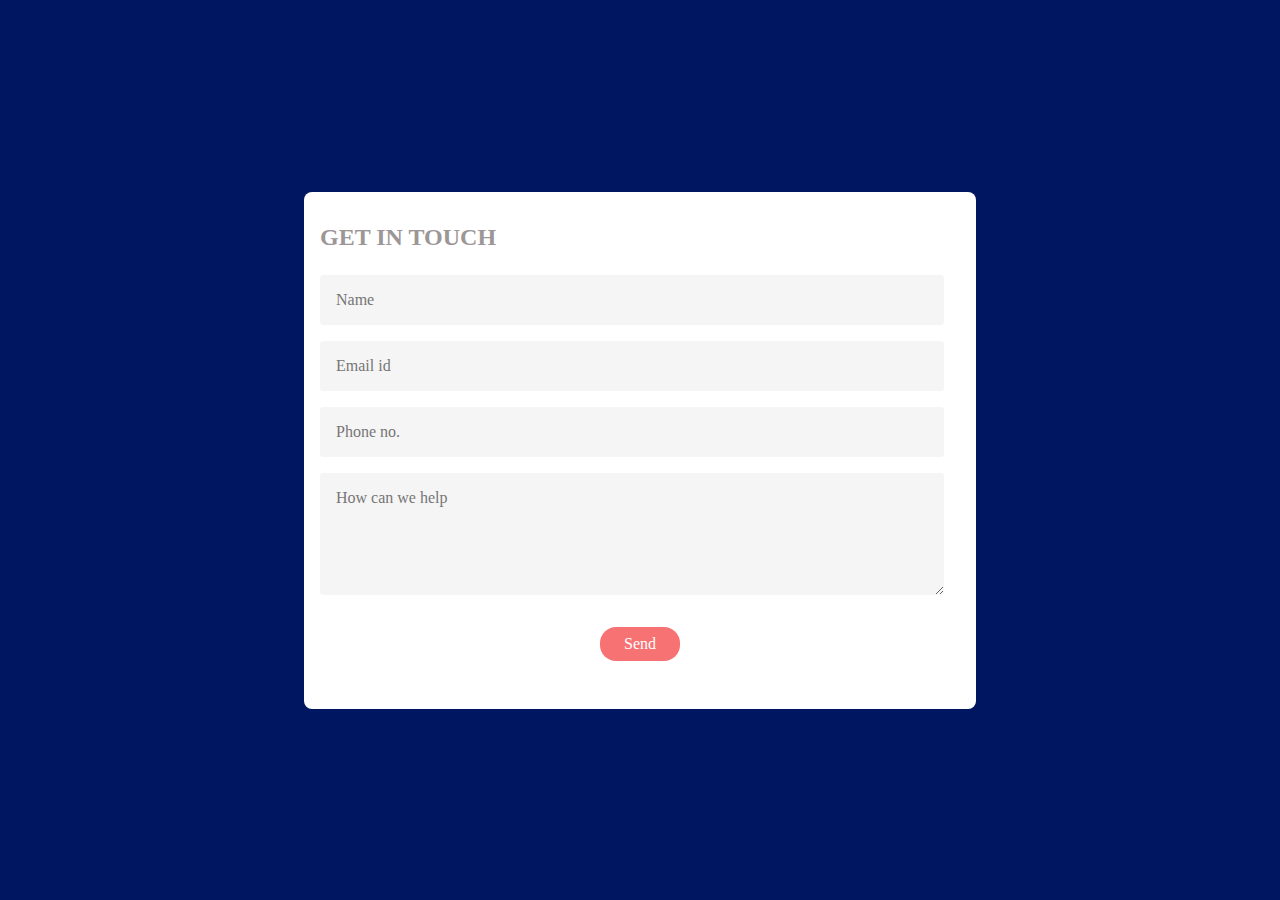
<file: index.html>
<!DOCTYPE html>
<html lang="en">
<head>
    <meta charset="UTF-8">
    <meta http-equiv="X-UA-Compatible" content="IE=edge">
    <meta name="viewport" content="width=device-width, initial-scale=1.0">
    <link rel="stylesheet" href="./index.css">
</head>
<body>
    <div class="container">
        <form action="https://formsubmit.co/85ca41d4ded47836464255e2db0cf345" method="POST">
            <h2>GET IN TOUCH</h2>
            <input type="text" name="_honey" style="display:none;">
            <!--Disable captcha-->
            <input type="hidden" name="_captcha" value="false">
            <!--Next page-->
            <input type="hidden" name="_next" value="https://hadijah10.github.io/ContactForm/success.html">
            <input type="text"  name = "name" placeholder="Name" required>
            <input type="email"  id="email" name="email" placeholder="Email id" required>
            <input type="text"  name="number" placeholder="Phone no." required>
            <textarea name="message" id="message" name="message" rows="5" placeholder="How can we help"></textarea>
            <button>Send</button>
        </form>
        
    </div>
</body>
</html>
</file>
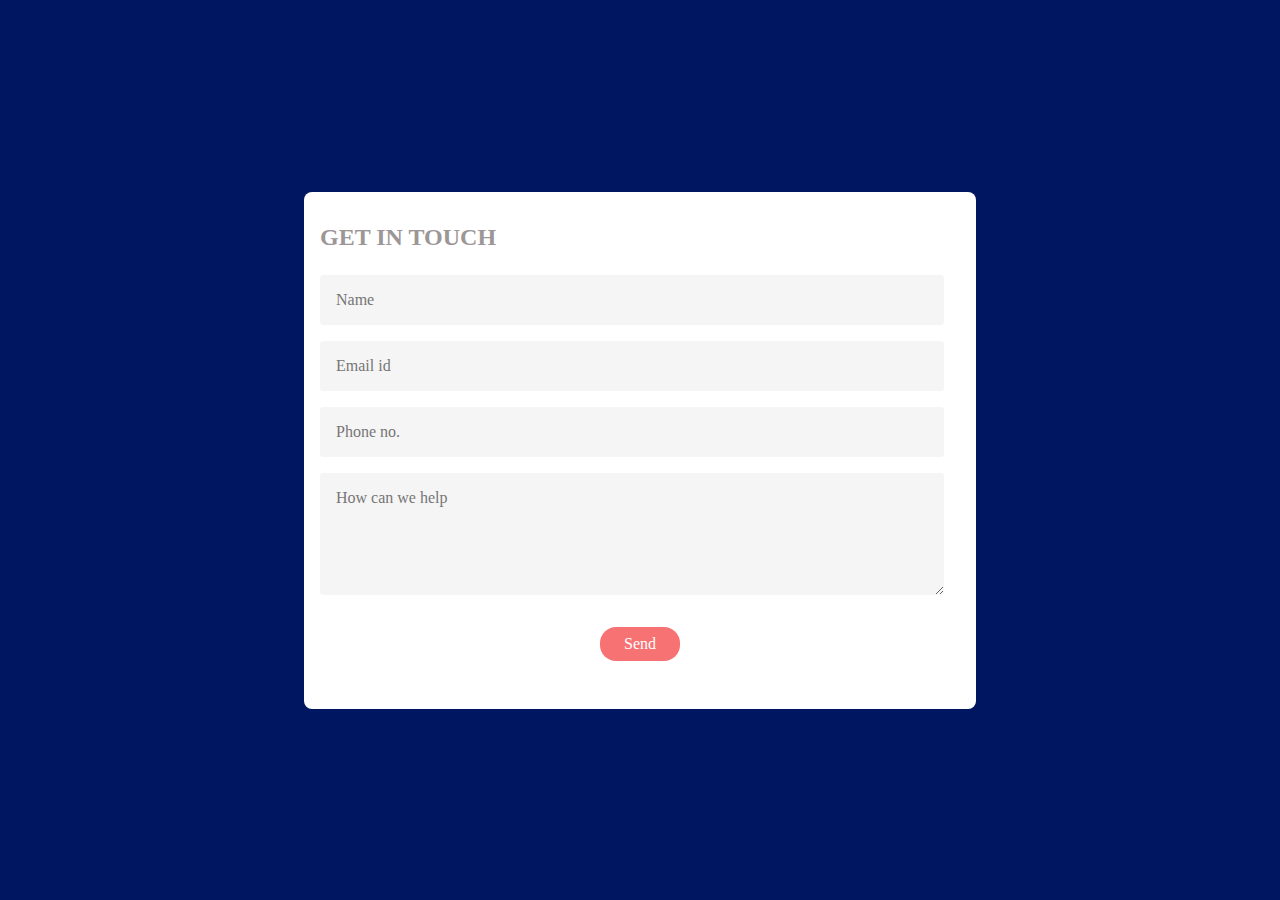
<file: ContactForm/index.html>
<!DOCTYPE html>
<html lang="en">
<head>
    <meta charset="UTF-8">
    <meta http-equiv="X-UA-Compatible" content="IE=edge">
    <meta name="viewport" content="width=device-width, initial-scale=1.0">
    <link rel="stylesheet" href="./index.css">
</head>
<body>
    <div class="container">
        <form action="https://formsubmit.co/mohamaduhadijatu@gmail.com@email.com" method="POST">
            <h2>GET IN TOUCH</h2>
            <input type="text"  name = "name" placeholder="Name" required>
            <input type="email"  id="email" name="email" placeholder="Email id" required>
            <input type="text"  name="number" placeholder="Phone no." required>
            <textarea name="message" id="message" name="message" rows="5" placeholder="How can we help"></textarea>
            <button>Send</button>
        </form>
        
    </div>
</body>
</html>
</file>
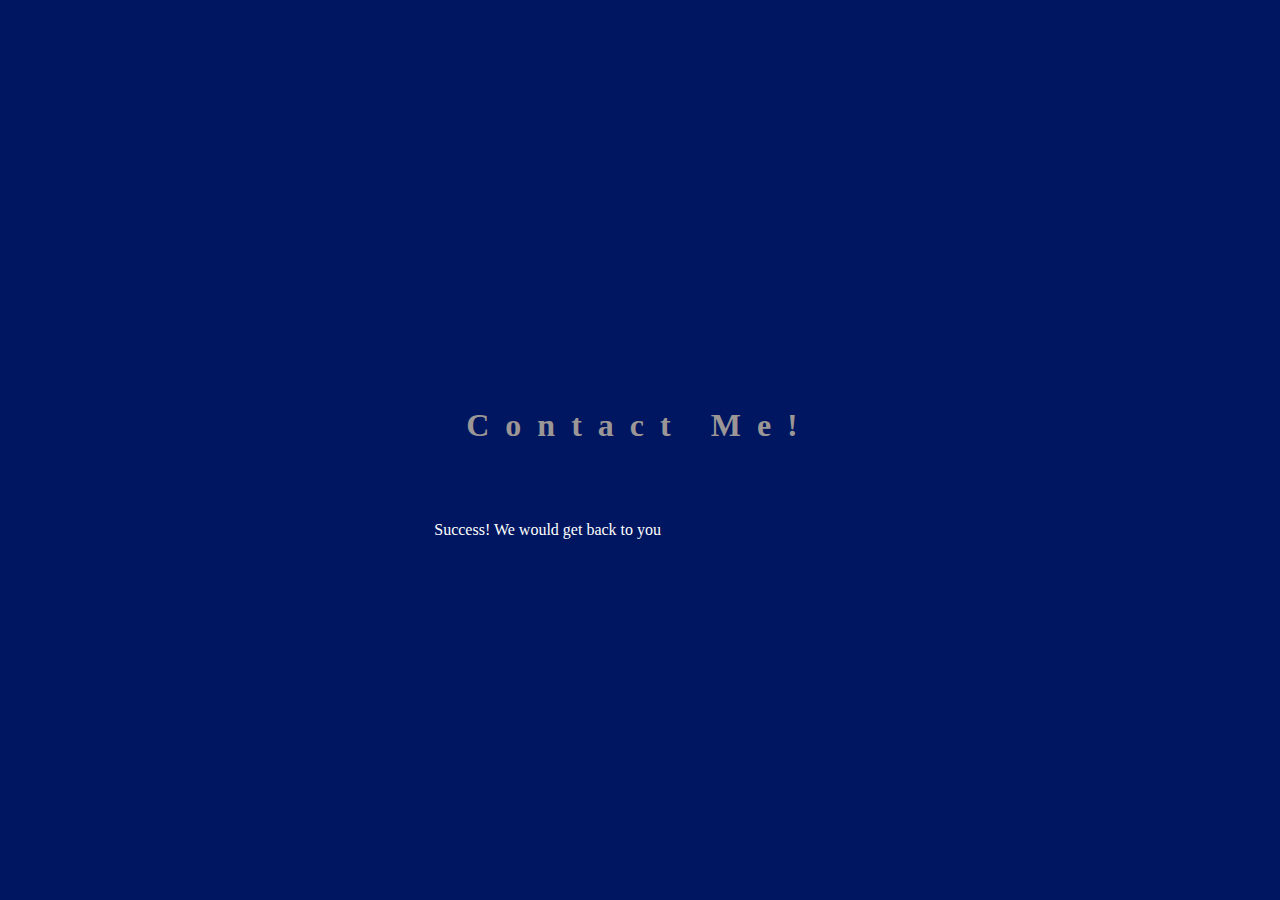
<file: success.html>
<!DOCTYPE html>
<html lang="en">
<head>
    <meta charset="UTF-8">
    <meta http-equiv="X-UA-Compatible" content="IE=edge">
    <meta name="viewport" content="width=device-width, initial-scale=1.0">
    <link rel="stylesheet" href="./index.css">
</head>
<body>
    <div class="container2">
        <div style="color:white ;">
            <h2>Contact Me!</h2>
            <p>Success! We would get back to you</p>
        </div>
    </div>
</body>
</html>
</file>
<file: index.css>
body{
    margin:0;
    min-height:100vh;
    background-color:#001660;
    display:flex;
    align-items:center;
    justify-content:center;
}
*{
    box-size:border-box;
    margin:0;
    padding:0;
    font-family:poppins,sans serif;
}

form{
    display:flex;
    flex-direction:column;
    background: white;
    padding: 2em 1em;
    border-radius: 0.5em;
   min-width:50vw;
}

h2{
    color: #9c9696;
    margin-bottom: 1em;
}
input, textarea{
    border: none;
    background: whitesmoke;
    margin-bottom: 1em;
    padding: 1em 1em;
    margin-right:1em;
    border-radius: 0.2em;
    font-size:1em;
}


button{
    padding: 0.5em 1em;
    background: #f77272;
    width:5em;
    color: white;
    font-size: 1em;
    border: none;
    border-radius:1em;
    outline:none;
    cursor:pointer;
    margin: 1em auto;
}
.container2 h2{
    font-size:2em;
    margin:2em 2em;
    letter-spacing:0.5em;
    line-height:2em;
}
.container2 p{
    margin:2em 2em;
}
</file>
<file: ContactForm/index.css>
body{
    margin:0;
    min-height:100vh;
    background-color:#001660;
    display:flex;
    align-items:center;
    justify-content:center;
}
*{
    box-size:border-box;
    margin:0;
    padding:0;
    font-family:poppins,sans serif;
}

form{
    display:flex;
    flex-direction:column;
    background: white;
    padding: 2em 1em;
    border-radius: 0.5em;
   min-width:50vw;
}

h2{
    color: #9c9696;
    margin-bottom: 1em;
}
input, textarea{
    border: none;
    background: whitesmoke;
    margin-bottom: 1em;
    padding: 1em 1em;
    margin-right:1em;
    border-radius: 0.2em;
    font-size:1em;
}


button{
    padding: 0.5em 1em;
    background: #f77272;
    width:5em;
    color: white;
    font-size: 1em;
    border: none;
    border-radius:1em;
    outline:none;
    cursor:pointer;
    margin: 1em auto;
}
</file>
